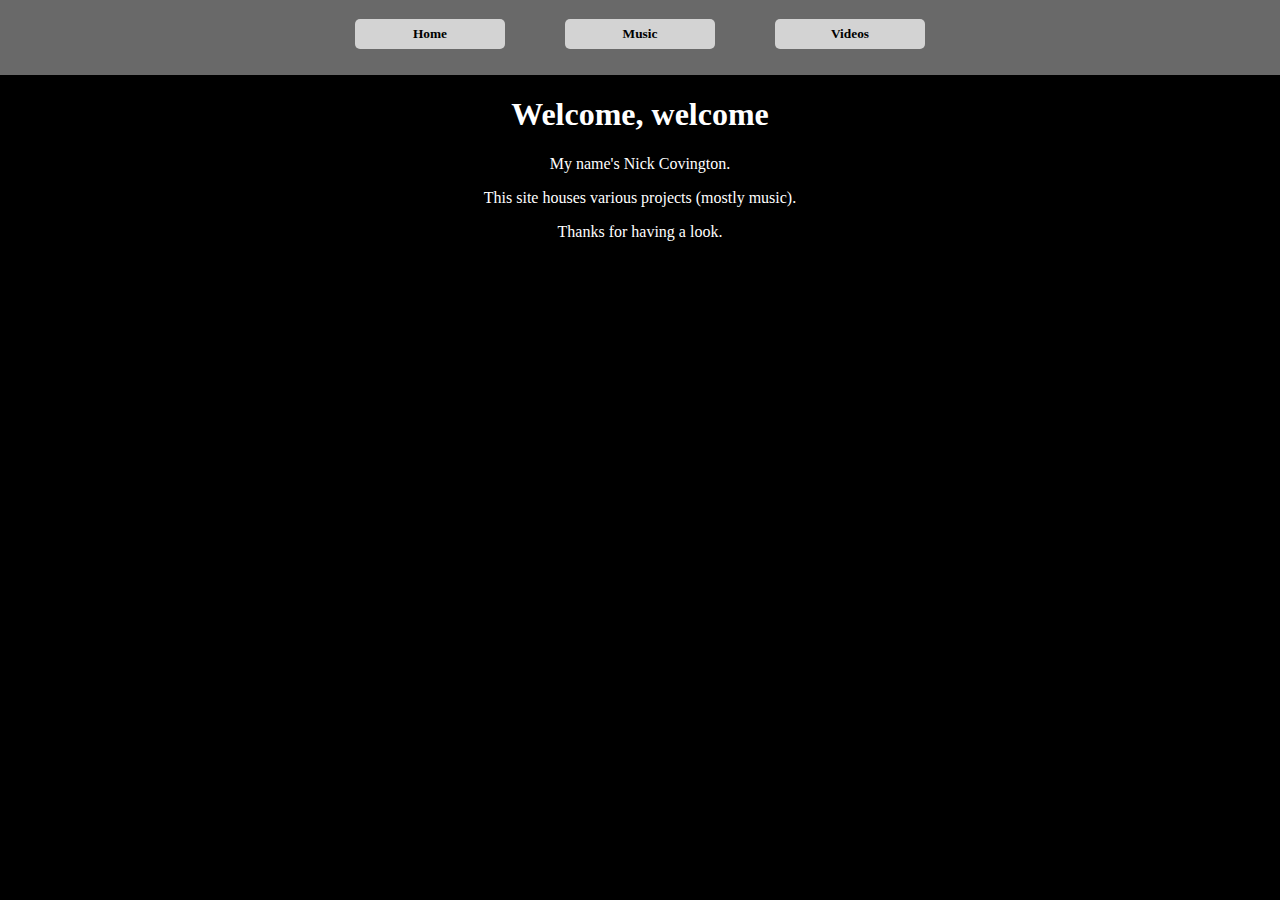
<file: index.html>
<!DOCTYPE html>
<html lang="en">

<head>
    <meta charset="UTF-8">
    <meta name="viewport" content="width=device-width, initial-scale=1.0">
    <title>Nick Covington | Home</title>
    <link rel="stylesheet" href="style.css">
    <link rel="shortcut icon" type="image/x-icon" href="favicon.ico">
</head>

<body>


    <div class="nav-container">
        <div class="nav-buttons">
            <div class="nav-button"><button class="nv-btn" onclick="location.href='./index.html'" type="button">Home</button></div>
            <div class="nav-button"><button class="nv-btn" onclick="location.href='./music.html'" type="button">Music</button></div>
            <div class="nav-button"><button class="nv-btn" onclick="location.href='./yt.html'" type="button">Videos</button></div>
        </div>
    </div>

    <div class="body-container">
        <h1>Welcome, welcome</h1>
        <p>My name's Nick Covington.</p>
        <p>This site houses various projects (mostly music).</p>
        <p>Thanks for having a look.</p>
    </div>

</body>

</html>
</file>
<file: music.html>
<!DOCTYPE html>
<html lang="en">

<head>
    <meta charset="UTF-8">
    <meta name="viewport" content="width=device-width, initial-scale=1.0">
    <title>NCovington | Music</title>
    <link rel="stylesheet" href="style.css">
    <link rel="shortcut icon" type="image/x-icon" href="favicon.ico">
</head>

<body>


    <div class="nav-container">
        <div class="nav-buttons">
            <div class="nav-button"><button class="nv-btn" onclick="location.href='./index.html'"
                    type="button">Home</button></div>
            <div class="nav-button"><button class="nv-btn" onclick="location.href='./music.html'"
                    type="button">Music</button></div>
            <div class="nav-button"><button class="nv-btn" onclick="location.href='./yt.html'"
                    type="button">Videos</button></div>
        </div>
    </div>

    <div class="body-container">
        <h1>Music</h1>
        <iframe scrolling="no" style="border: 0;width: 100%;height: 50px;"
            src="https://bandcamp.com/band_follow_button_deluxe/1095410809"></iframe>
        <br>
        <br>
        <iframe style="border: 0; width: 400px; height: 472px;"
            src="https://bandcamp.com/EmbeddedPlayer/album=4089493400/size=large/bgcol=333333/linkcol=9a64ff/artwork=small/transparent=true/"
            seamless><a href="https://inchwormtunes.bandcamp.com/album/beeps">Beeps by Inchworm</a></iframe>
        <br>
        <br>
        <iframe style="border: 0; width: 400px; height: 472px;"
            src="https://bandcamp.com/EmbeddedPlayer/album=2605890077/size=large/bgcol=333333/linkcol=9a64ff/artwork=small/transparent=true/"
            seamless><a href="https://inchwormtunes.bandcamp.com/album/cavejumps-ost">CaveJumps OST by
                Inchworm</a></iframe>
    </div>

</body>

</html>
</file>
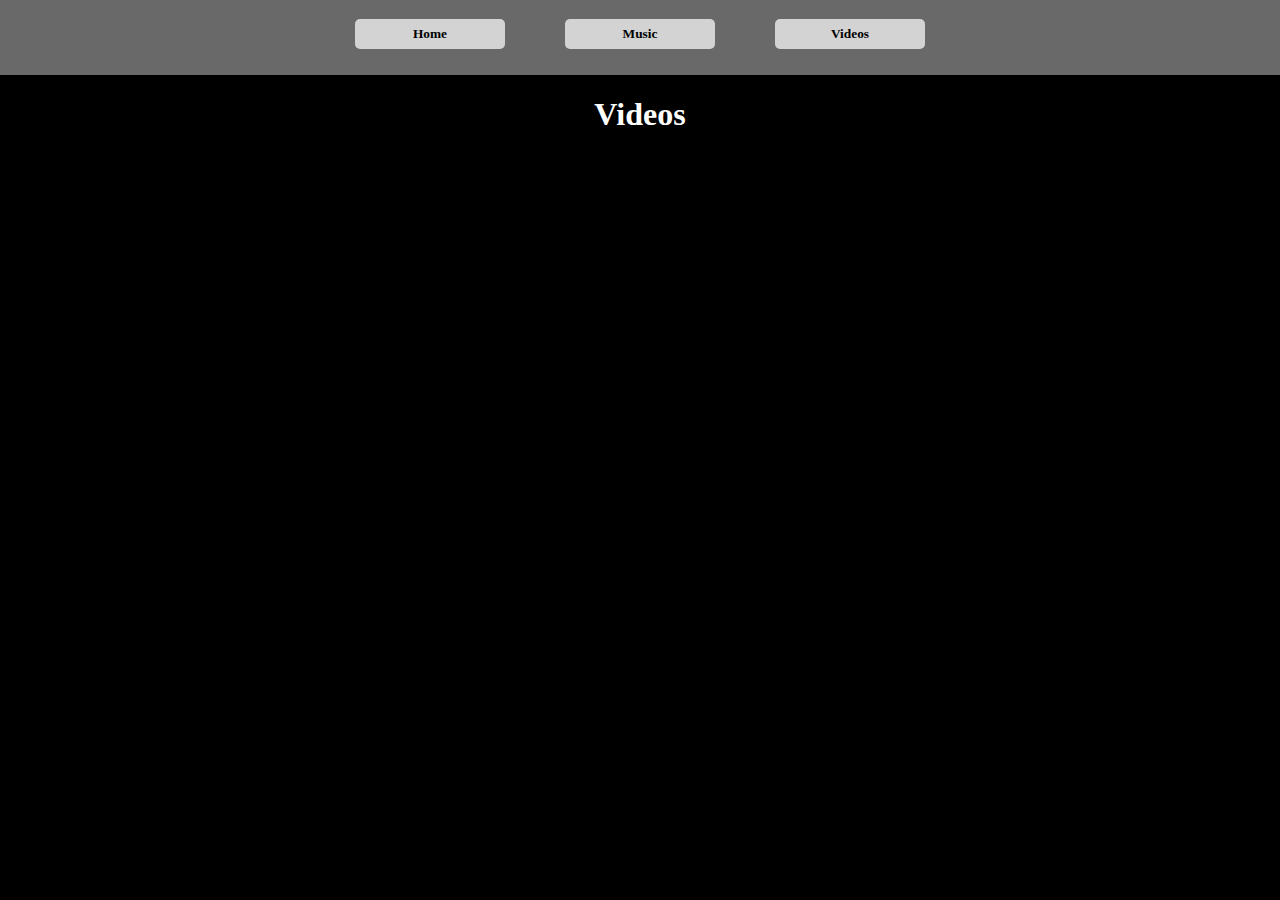
<file: yt.html>
<!DOCTYPE html>
<html lang="en">

<script src="https://apis.google.com/js/platform.js"></script>

<head>
    <meta charset="UTF-8">
    <meta name="viewport" content="width=device-width, initial-scale=1.0">
    <title>NCovington | Videos</title>
    <link rel="stylesheet" href="style.css">
    <link rel="shortcut icon" type="image/x-icon" href="favicon.ico">
</head>

<body>


    <div class="nav-container">
        <div class="nav-buttons">
            <div class="nav-button"><button class="nv-btn" onclick="location.href='./index.html'"
                    type="button">Home</button></div>
            <div class="nav-button"><button class="nv-btn" onclick="location.href='./music.html'"
                    type="button">Music</button></div>
            <div class="nav-button"><button class="nv-btn" onclick="location.href='./yt.html'"
                    type="button">Videos</button></div>
        </div>
    </div>

    <div class="body-container">
        <h1>Videos</h1>

        <iframe width="560" height="315"
            src="https://www.youtube.com/embed/videoseries?si=IwkWOckAXzYQ-cXG&amp;list=PL-aGGy2KspxsiAvPA0HmY1SErZGowSr6N"
            title="YouTube video player" frameborder="0"
            allow="accelerometer; autoplay; clipboard-write; encrypted-media; gyroscope; picture-in-picture; web-share"
            referrerpolicy="strict-origin-when-cross-origin" allowfullscreen></iframe>
    </div>

</body>

</html>
</file>
<file: style.css>
* {
    font-family: Georgia, 'Times New Roman', Times, serif;
}


body {
    color: white;
    background-color: black;
    margin: 0px;
}

.nav-container {
    width: 100%;
    height: 75px;
    top: 0px;

    background-color: #696969;
}

.nav-buttons {
    justify-content: center;
    display: flex;
}

.nav-button {
    display: inline-block;
}

.nv-btn {
    background-color: lightgrey;
    border: transparent;
    /* border-radius: 5px 30px; */
    border-radius: 5px;

    height: 30px;
    width: 150px;

    margin-left: 30px;
    margin-right: 30px;
    margin-top: 18.75px;
}



.nv-btn {
    font-weight: bold;
}

.nv-btn:hover,
.nv-log:hover {
    color: white;
    background-color: #702963;
    box-shadow: 5px 5px 12px black;
    cursor: pointer;
}

.body-container {
    margin: auto;
    width: 33%;
    text-align: center;
}
</file>
